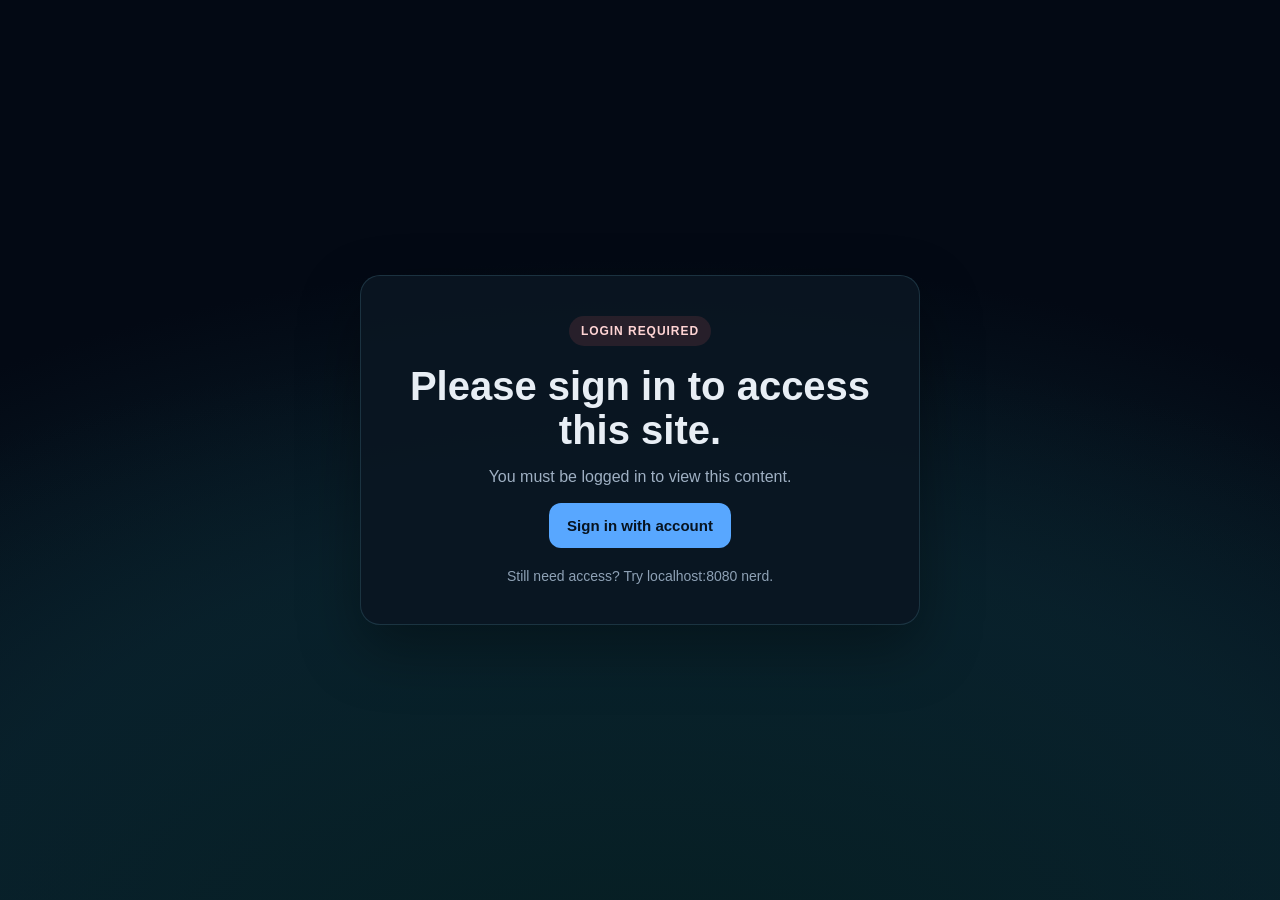
<file: CrushCitiesFFL/wwwroot/Login.html>
<!DOCTYPE html>
<html lang="en">
<head>
  <meta charset="utf-8" />
  <meta name="viewport" content="width=device-width, initial-scale=1" />
  <title>Login | Crush Cities FFL</title>
  <style>
    :root {
      --bg-top: #0b2430;
      --bg-bottom: #030914;
      --card: rgba(10, 22, 34, 0.92);
      --border: rgba(110, 190, 210, 0.18);
      --text: #e8eef5;
      --muted: #9fb0c3;
      --accent: #58a7ff;
      --accent-hover: #7cb9ff;
      --danger: #ff6b6b;
      --shadow: 0 24px 60px rgba(0, 0, 0, 0.35);
    }

    * {
      box-sizing: border-box;
    }

    body {
      margin: 0;
      min-height: 100vh;
      display: grid;
      place-items: center;
      padding: 24px;
      font-family: Arial, Helvetica, sans-serif;
      color: var(--text);
      background:
        radial-gradient(120% 90% at 50% 110%, rgba(6, 30, 34, 1) 0%, rgba(8, 34, 44, 0.65) 50%, rgba(5, 0, 24, 0) 80%),
        radial-gradient(95% 75% at 50% 100%, #0b2430 0%, #091d28 55%, #030914 95%),
        linear-gradient(180deg, var(--bg-top) 0%, var(--bg-bottom) 100%);
    }

    .card {
      width: 100%;
      max-width: 560px;
      padding: 40px 32px;
      border-radius: 20px;
      background: var(--card);
      border: 1px solid var(--border);
      box-shadow: var(--shadow);
      text-align: center;
    }

    .badge {
      display: inline-block;
      margin-bottom: 18px;
      padding: 8px 12px;
      border-radius: 999px;
      background: rgba(255, 107, 107, 0.12);
      color: #ffd4d4;
      font-size: 12px;
      font-weight: 700;
      letter-spacing: 0.08em;
      text-transform: uppercase;
    }

    h1 {
      margin: 0 0 12px;
      font-size: clamp(28px, 4vw, 40px);
      line-height: 1.1;
    }

    p {
      margin: 0 0 14px;
      color: var(--muted);
      font-size: 16px;
      line-height: 1.6;
    }

    .actions {
      margin-top: 28px;
      display: flex;
      justify-content: center;
    }

    .button {
      display: inline-flex;
      align-items: center;
      justify-content: center;
      min-width: 180px;
      padding: 14px 18px;
      border: 0;
      border-radius: 12px;
      background: var(--accent);
      color: #07131f;
      font-size: 15px;
      font-weight: 700;
      text-decoration: none;
      transition: background-color 0.2s ease, transform 0.2s ease;
      cursor: pointer;
    }

    .button:hover {
      background: var(--accent-hover);
      transform: translateY(-1px);
    }

    .help {
      margin-top: 20px;
      font-size: 14px;
      color: #8ea1b5;
    }
  </style>
</head>
<body>
  <main class="card">
    <div class="badge">Login Required</div>
    <h1>Please sign in to access this site.</h1>
    <p>
      You must be logged in to view this content.
    </p>

    <a class="button" href="/.auth/login/aad?post_login_redirect_uri=/">
        Sign in with account
    </a>

    <div class="help">
      Still need access? Try localhost:8080 nerd.
    </div>
  </main>
</body>
</html>
</file>
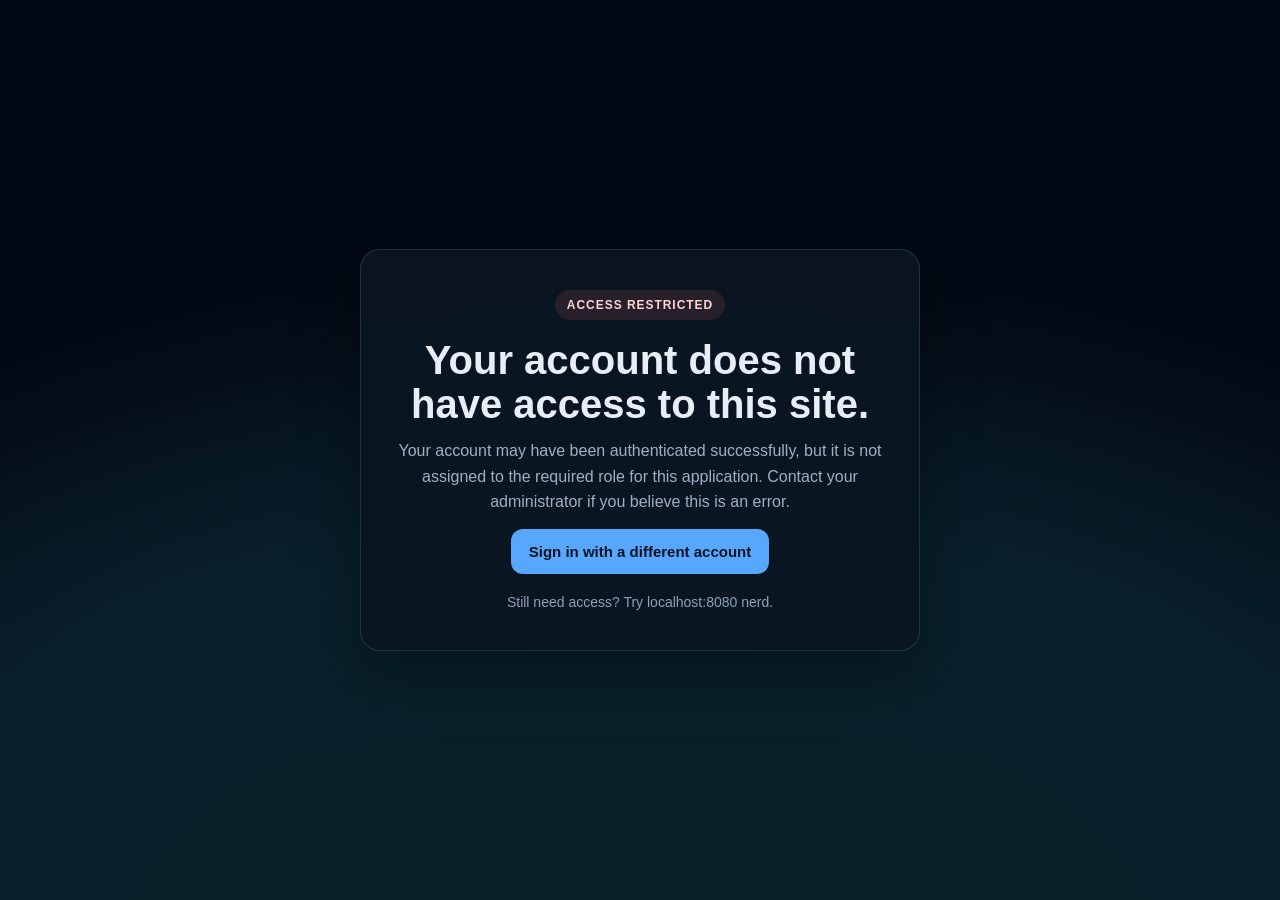
<file: CrushCitiesFFL/wwwroot/Unauthorized.html>
<!DOCTYPE html>
<html lang="en">
<head>
  <meta charset="utf-8" />
  <meta name="viewport" content="width=device-width, initial-scale=1" />
  <title>Access Restricted</title>
  <style>
    :root {
      --bg-top: #0b2430;
      --bg-bottom: #030914;
      --card: rgba(10, 22, 34, 0.92);
      --border: rgba(110, 190, 210, 0.18);
      --text: #e8eef5;
      --muted: #9fb0c3;
      --accent: #58a7ff;
      --accent-hover: #7cb9ff;
      --danger: #ff6b6b;
      --shadow: 0 24px 60px rgba(0, 0, 0, 0.35);
    }

    * {
      box-sizing: border-box;
    }

    body {
      margin: 0;
      min-height: 100vh;
      display: grid;
      place-items: center;
      padding: 24px;
      font-family: Arial, Helvetica, sans-serif;
      color: var(--text);
      background:
        radial-gradient(120% 90% at 50% 110%, rgba(6, 30, 34, 1) 0%, rgba(8, 34, 44, 0.65) 50%, rgba(5, 0, 24, 0) 80%),
        radial-gradient(95% 75% at 50% 100%, #0b2430 0%, #091d28 55%, #030914 95%),
        linear-gradient(180deg, var(--bg-top) 0%, var(--bg-bottom) 100%);
    }

    .card {
      width: 100%;
      max-width: 560px;
      padding: 40px 32px;
      border-radius: 20px;
      background: var(--card);
      border: 1px solid var(--border);
      box-shadow: var(--shadow);
      text-align: center;
    }

    .badge {
      display: inline-block;
      margin-bottom: 18px;
      padding: 8px 12px;
      border-radius: 999px;
      background: rgba(255, 107, 107, 0.12);
      color: #ffd4d4;
      font-size: 12px;
      font-weight: 700;
      letter-spacing: 0.08em;
      text-transform: uppercase;
    }

    h1 {
      margin: 0 0 12px;
      font-size: clamp(28px, 4vw, 40px);
      line-height: 1.1;
    }

    p {
      margin: 0 0 14px;
      color: var(--muted);
      font-size: 16px;
      line-height: 1.6;
    }

    .actions {
      margin-top: 28px;
      display: flex;
      justify-content: center;
    }

    .button {
      display: inline-flex;
      align-items: center;
      justify-content: center;
      min-width: 180px;
      padding: 14px 18px;
      border: 0;
      border-radius: 12px;
      background: var(--accent);
      color: #07131f;
      font-size: 15px;
      font-weight: 700;
      text-decoration: none;
      transition: background-color 0.2s ease, transform 0.2s ease;
      cursor: pointer;
    }

    .button:hover {
      background: var(--accent-hover);
      transform: translateY(-1px);
    }

    .help {
      margin-top: 20px;
      font-size: 14px;
      color: #8ea1b5;
    }
  </style>
</head>
<body>
  <main class="card">
    <div class="badge">Access Restricted</div>
    <h1>Your account does not have access to this site.</h1>
    <p>
      Your account may have been authenticated successfully, but it is not assigned to the required role for this application.
      Contact your administrator if you believe this is an error.
    </p>

    <a class="button" href="/.auth/login/aad?post_login_redirect_uri=/">
        Sign in with a different account
    </a>

    <div class="help">
      Still need access? Try localhost:8080 nerd.
    </div>
  </main>
</body>
</html>
</file>
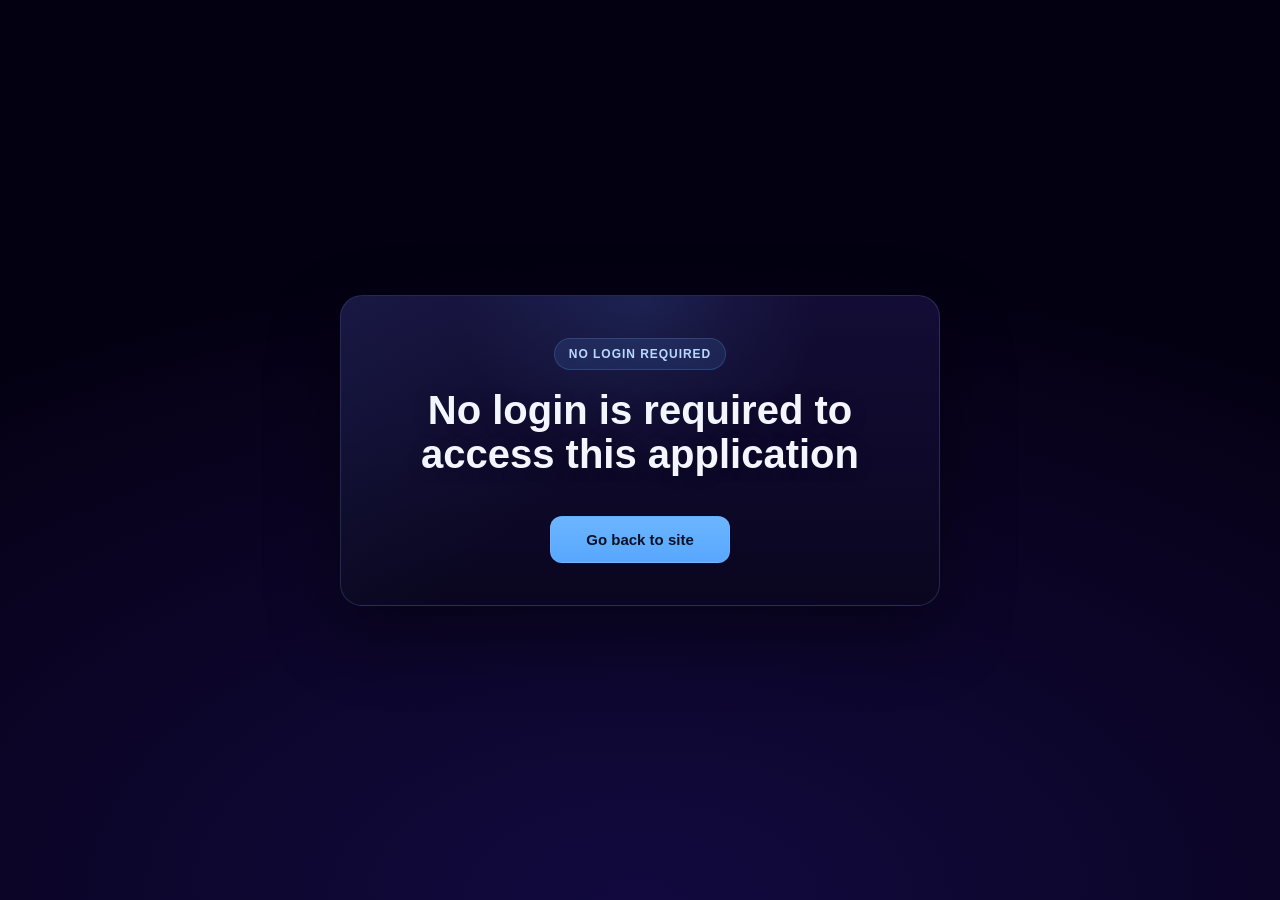
<file: PublicFFL/wwwroot/Login.html>
<!DOCTYPE html>
<html lang="en">
<head>
  <meta charset="utf-8" />
  <meta name="viewport" content="width=device-width, initial-scale=1" />
  <title>Login | Public FFL</title>
  <style>
    :root {
      --primary-site-color: #060029;
      --secondary-site-color: #290a32;
      --secondary-site-alt1: rgba(21, 15, 48, 0.3);
      --secondary-site-alt2: #140d37;
      --accent: #58a7ff;
      --accent-hover: #7bb8ff;
      --text: #e8ebff;
      --muted: #aaa6c8;
      --border: rgba(126, 160, 230, 0.22);
      --card: linear-gradient(180deg, rgba(20, 13, 55, 0.96) 0%, rgba(10, 6, 31, 0.98) 100%);
      --shadow: 0 28px 70px rgba(0, 0, 0, 0.42);
      --page-bg:
        radial-gradient(95% 75% at 50% 100%, #120a3f 0%, #08021b 80%, #030011 95%),
        radial-gradient(85% 65% at 50% 100%, #1a0a08 0%, #0f0406 60%, #030011 90%),
        radial-gradient(140% 110% at 50% 100%, rgba(8, 4, 24, 0.9) 0%, rgba(3, 0, 17, 1) 70%);
    }

    * {
      box-sizing: border-box;
    }

    body {
      margin: 0;
      min-height: 100vh;
      display: grid;
      place-items: center;
      padding: 24px;
      font-family: "Segoe UI", Tahoma, Geneva, Verdana, sans-serif;
      color: var(--text);
      background: var(--page-bg);
    }

    .card {
      width: 100%;
      max-width: 600px;
      padding: 42px 34px;
      border-radius: 22px;
      background: var(--card);
      border: 1px solid var(--border);
      box-shadow: var(--shadow);
      text-align: center;
      position: relative;
      overflow: hidden;
    }

    .card::before {
      content: "";
      position: absolute;
      inset: 0;
      background:
        radial-gradient(circle at top center, rgba(88, 167, 255, 0.12), transparent 42%),
        linear-gradient(135deg, rgba(88, 167, 255, 0.08), transparent 45%);
      pointer-events: none;
    }

    .badge {
      position: relative;
      display: inline-block;
      margin-bottom: 18px;
      padding: 8px 14px;
      border-radius: 999px;
      border: 1px solid rgba(88, 167, 255, 0.22);
      background: rgba(88, 167, 255, 0.12);
      color: #bad8ff;
      font-size: 12px;
      font-weight: 700;
      letter-spacing: 0.08em;
      text-transform: uppercase;
    }

    h1 {
      position: relative;
      margin: 0 0 12px;
      font-size: clamp(28px, 4vw, 40px);
      line-height: 1.1;
      color: #f3f5ff;
      text-shadow: 0 2px 18px rgba(0, 0, 0, 0.2);
    }

    p {
      position: relative;
      margin: 0 0 14px;
      color: var(--muted);
      font-size: 16px;
      line-height: 1.6;
    }

    .button {
      position: relative;
      display: inline-flex;
      align-items: center;
      justify-content: center;
      min-width: 180px;
      margin-top: 28px;
      padding: 14px 18px;
      border: 1px solid rgba(143, 190, 255, 0.28);
      border-radius: 12px;
      background: linear-gradient(180deg, #6cb5ff 0%, var(--accent) 100%);
      color: #081122;
      font-size: 15px;
      font-weight: 700;
      text-decoration: none;
      transition: background-color 0.2s ease, transform 0.2s ease, box-shadow 0.2s ease;
      cursor: pointer;
    }

    .button:hover {
      background: var(--accent-hover);
      transform: translateY(-1px);
      box-shadow: 0 14px 30px rgba(88, 167, 255, 0.3);
    }

    .help {
      position: relative;
      margin-top: 20px;
      font-size: 14px;
      color: #8a84af;
    }
  </style>
</head>
<body>
  <main class="card">
    <div class="badge">No Login Required</div>
    <h1>No login is required to access this application</h1>

    <a class="button" href="/">
        Go back to site
    </a>

  </main>
</body>
</html>
</file>
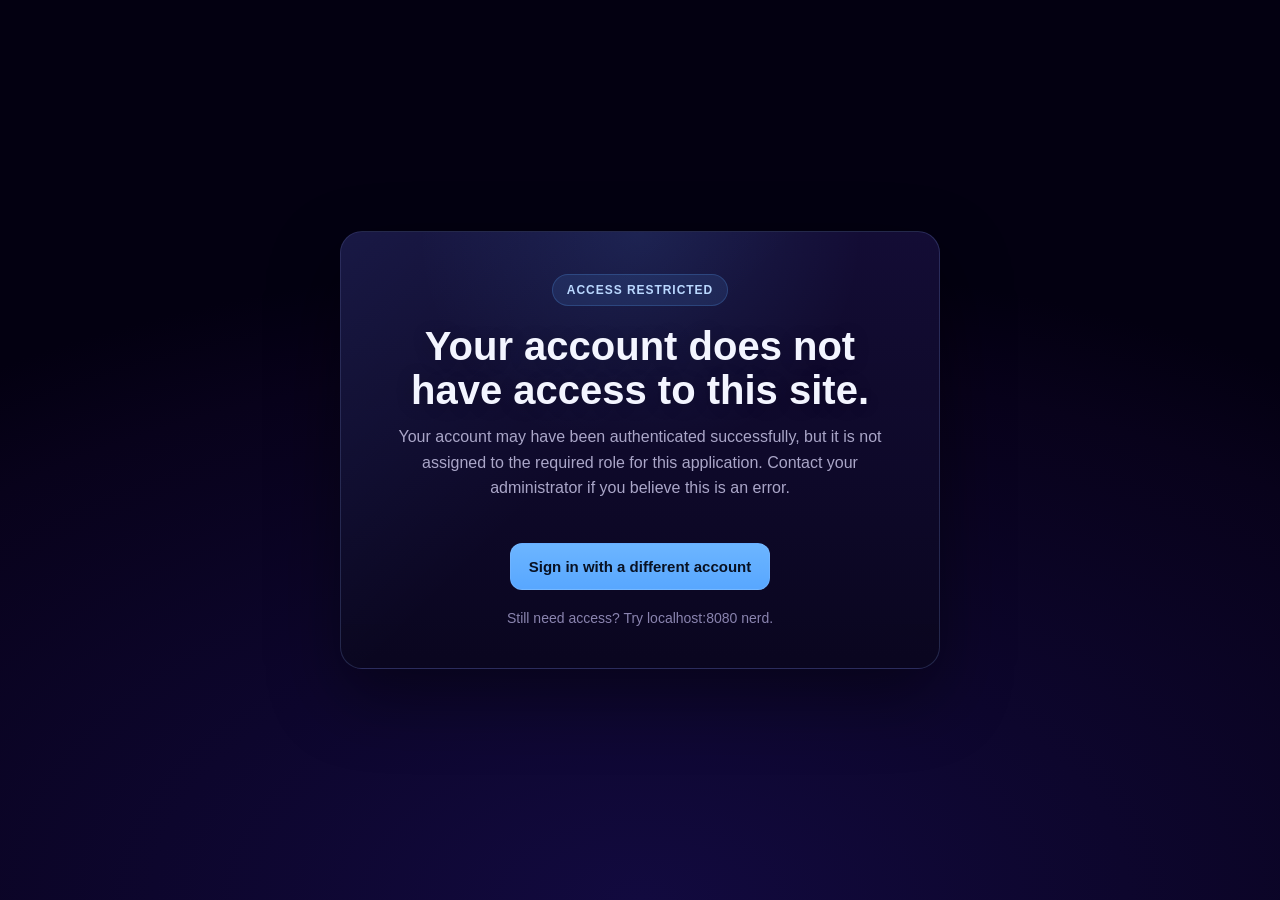
<file: PublicFFL/wwwroot/Unauthorized.html>
<!DOCTYPE html>
<html lang="en">
<head>
  <meta charset="utf-8" />
  <meta name="viewport" content="width=device-width, initial-scale=1" />
  <title>Access Restricted</title>
  <style>
    :root {
      --primary-site-color: #060029;
      --secondary-site-color: #290a32;
      --secondary-site-alt1: rgba(21, 15, 48, 0.3);
      --secondary-site-alt2: #140d37;
      --accent: #58a7ff;
      --accent-hover: #7bb8ff;
      --text: #e8ebff;
      --muted: #aaa6c8;
      --border: rgba(126, 160, 230, 0.22);
      --card: linear-gradient(180deg, rgba(20, 13, 55, 0.96) 0%, rgba(10, 6, 31, 0.98) 100%);
      --shadow: 0 28px 70px rgba(0, 0, 0, 0.42);
      --page-bg:
        radial-gradient(95% 75% at 50% 100%, #120a3f 0%, #08021b 80%, #030011 95%),
        radial-gradient(85% 65% at 50% 100%, #1a0a08 0%, #0f0406 60%, #030011 90%),
        radial-gradient(140% 110% at 50% 100%, rgba(8, 4, 24, 0.9) 0%, rgba(3, 0, 17, 1) 70%);
    }

    * {
      box-sizing: border-box;
    }

    body {
      margin: 0;
      min-height: 100vh;
      display: grid;
      place-items: center;
      padding: 24px;
      font-family: "Segoe UI", Tahoma, Geneva, Verdana, sans-serif;
      color: var(--text);
      background: var(--page-bg);
    }

    .card {
      width: 100%;
      max-width: 600px;
      padding: 42px 34px;
      border-radius: 22px;
      background: var(--card);
      border: 1px solid var(--border);
      box-shadow: var(--shadow);
      text-align: center;
      position: relative;
      overflow: hidden;
    }

    .card::before {
      content: "";
      position: absolute;
      inset: 0;
      background:
        radial-gradient(circle at top center, rgba(88, 167, 255, 0.12), transparent 42%),
        linear-gradient(135deg, rgba(88, 167, 255, 0.08), transparent 45%);
      pointer-events: none;
    }

    .badge {
      position: relative;
      display: inline-block;
      margin-bottom: 18px;
      padding: 8px 14px;
      border-radius: 999px;
      border: 1px solid rgba(88, 167, 255, 0.22);
      background: rgba(88, 167, 255, 0.12);
      color: #bad8ff;
      font-size: 12px;
      font-weight: 700;
      letter-spacing: 0.08em;
      text-transform: uppercase;
    }

    h1 {
      position: relative;
      margin: 0 0 12px;
      font-size: clamp(28px, 4vw, 40px);
      line-height: 1.1;
      color: #f3f5ff;
      text-shadow: 0 2px 18px rgba(0, 0, 0, 0.2);
    }

    p {
      position: relative;
      margin: 0 0 14px;
      color: var(--muted);
      font-size: 16px;
      line-height: 1.6;
    }

    .button {
      position: relative;
      display: inline-flex;
      align-items: center;
      justify-content: center;
      min-width: 180px;
      margin-top: 28px;
      padding: 14px 18px;
      border: 1px solid rgba(143, 190, 255, 0.28);
      border-radius: 12px;
      background: linear-gradient(180deg, #6cb5ff 0%, var(--accent) 100%);
      color: #081122;
      font-size: 15px;
      font-weight: 700;
      text-decoration: none;
      transition: background-color 0.2s ease, transform 0.2s ease, box-shadow 0.2s ease;
      cursor: pointer;
    }

    .button:hover {
      background: var(--accent-hover);
      transform: translateY(-1px);
      box-shadow: 0 14px 30px rgba(88, 167, 255, 0.3);
    }

    .help {
      position: relative;
      margin-top: 20px;
      font-size: 14px;
      color: #8a84af;
    }
  </style>
</head>
<body>
  <main class="card">
    <div class="badge">Access Restricted</div>
    <h1>Your account does not have access to this site.</h1>
    <p>
      Your account may have been authenticated successfully, but it is not assigned to the required role for this application.
      Contact your administrator if you believe this is an error.
    </p>

    <a class="button" href="/.auth/login/aad?post_login_redirect_uri=/">
        Sign in with a different account
    </a>

    <div class="help">
      Still need access? Try localhost:8080 nerd.
    </div>
  </main>
</body>
</html>
</file>
